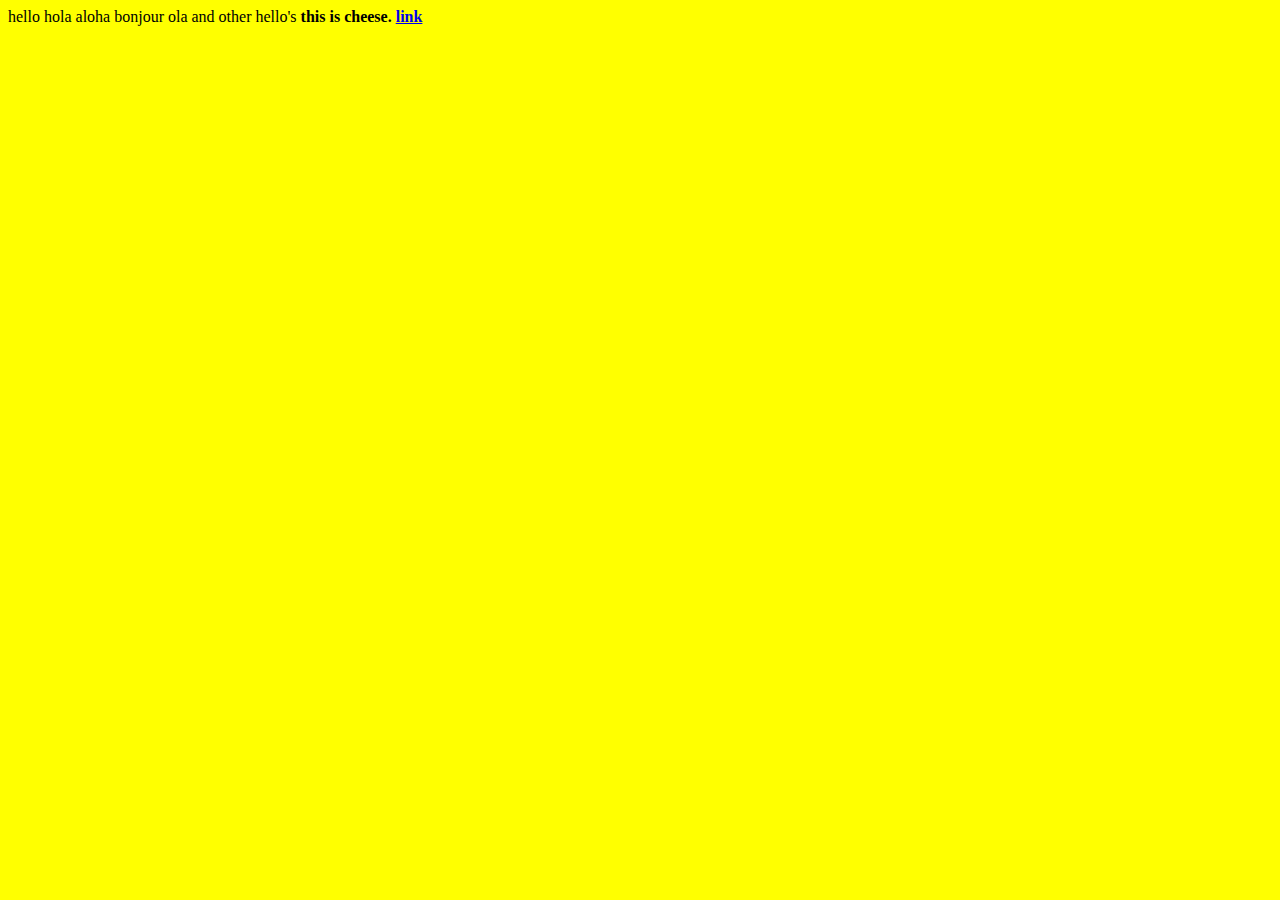
<file: index.html>
<!DOCTYPE html>
<html>
<head>
 <link rel="stylesheet" type="text/css" href="mystyle.css">  <title>hello</title>
 </head>
<body>hello hola aloha bonjour ola and other hello's</body>
<strong> this is cheese.<strong/>
 
<a href="second.html" >link</a> 
  </body>
</html>
</file>
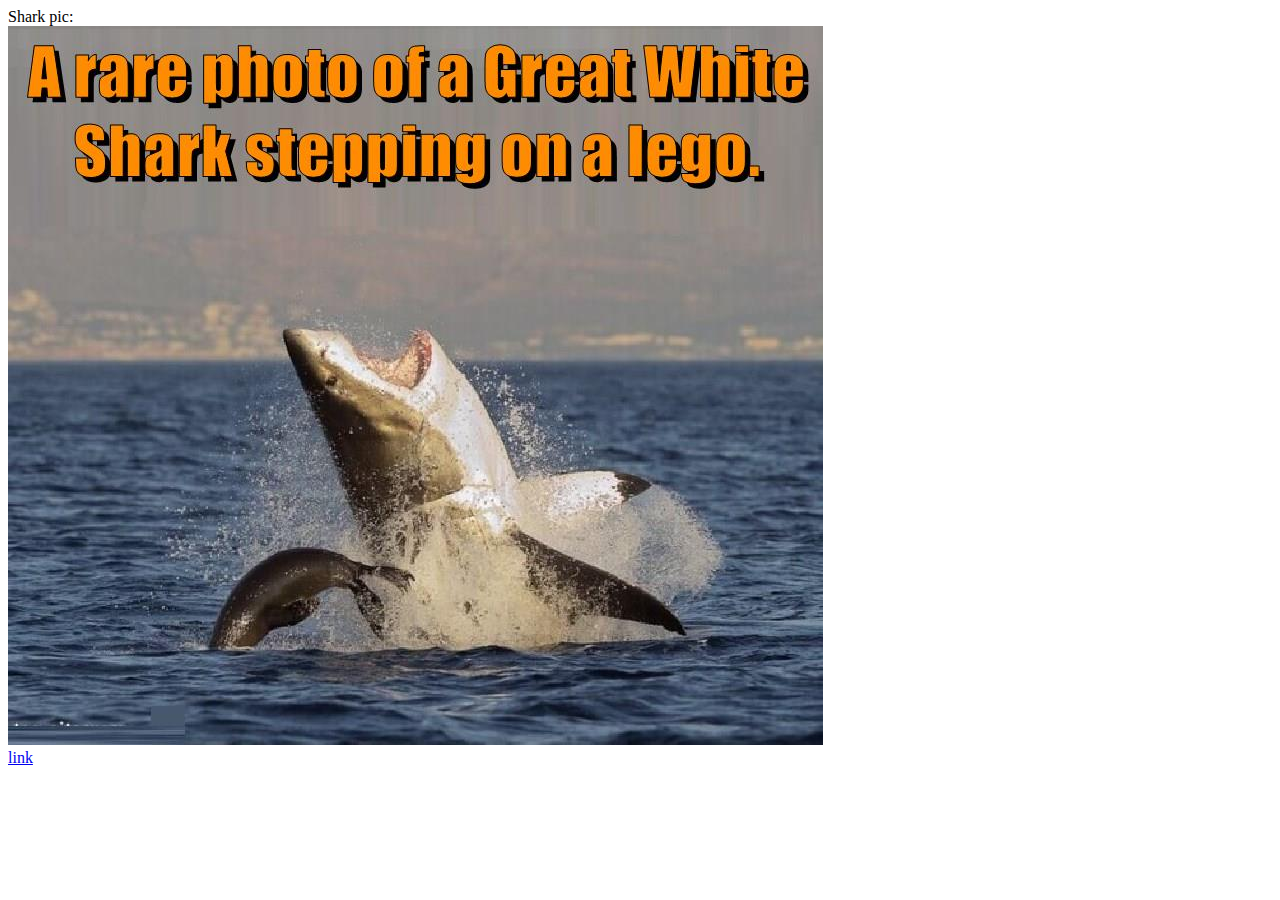
<file: second.html>
<!DOCTYPE html>
<html>
<head>
 <title>Shark picture amazing</title>
 </head>
<body>
 Shark pic:<br>
<img src="shark steps on a lego meme.jpeg" /> <br>
 <a href="index.html" >link</a>   </body>
</html>
</file>
<file: mystyle.css>
body {
  background-color: yellow;
}

h1 {
  color: navy;
  margin-left: 20px;
}
</file>
